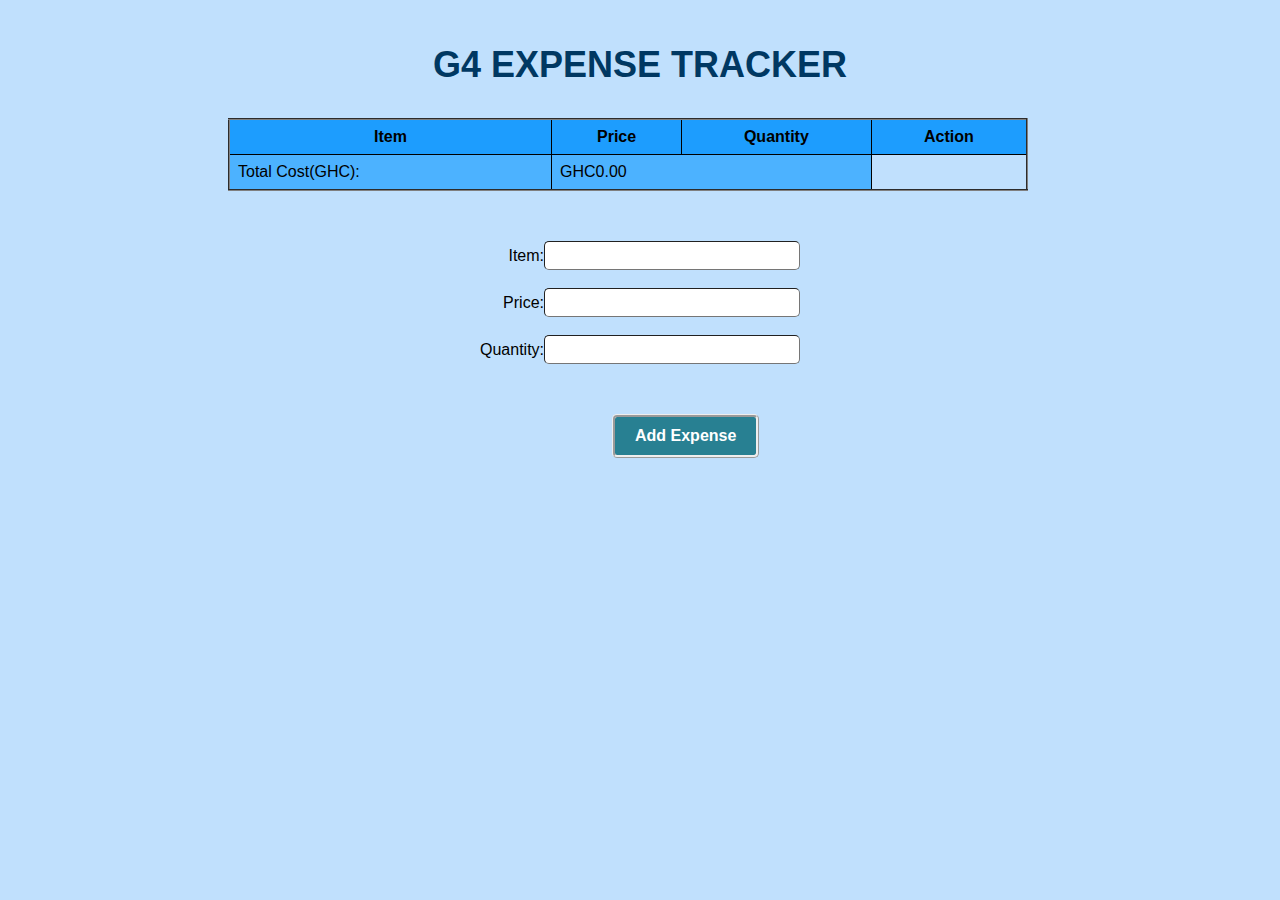
<file: Expense.html>
<!DOCTYPE html>
<html lang="en">
<head>
    <meta charset="UTF-8">
    <meta name="viewport" content="width=device-width, initial-scale=1.0">
    <title>Expense Tracker</title>
    <link rel="stylesheet" href="Expense.css">
    </head>


    <body>
<h1>G4 EXPENSE TRACKER</h1>

        <table id="tableID" cellspacing="5" cellpadding="5" border="2" width="device-width">
            <thead>
                <tr id="headrow">
                    <th>Item</th>
                   <th>Price</th>
                     <th>Quantity</th>
                      <th>Action</th>
                </tr>
            </thead>
          
            <tbody id="expense-table">
    
            </tbody>
            <tfoot>
                <td> Total Cost(GHC):</td>
               <td id="total" colspan="2">GHC0.00</td>
            
            </tr>
            </tfoot>


        </table>

<p> Item:<input type="text" id="name"><br><br>
    Price:<input type="text" id="amount"><br><br>
     Quantity:<input type="text" id="number">
</p>

 <button onclick="addExpense()">Add Expense</button>
        <script src="Ejava.js"></script>
    </body>
    </html>
</file>
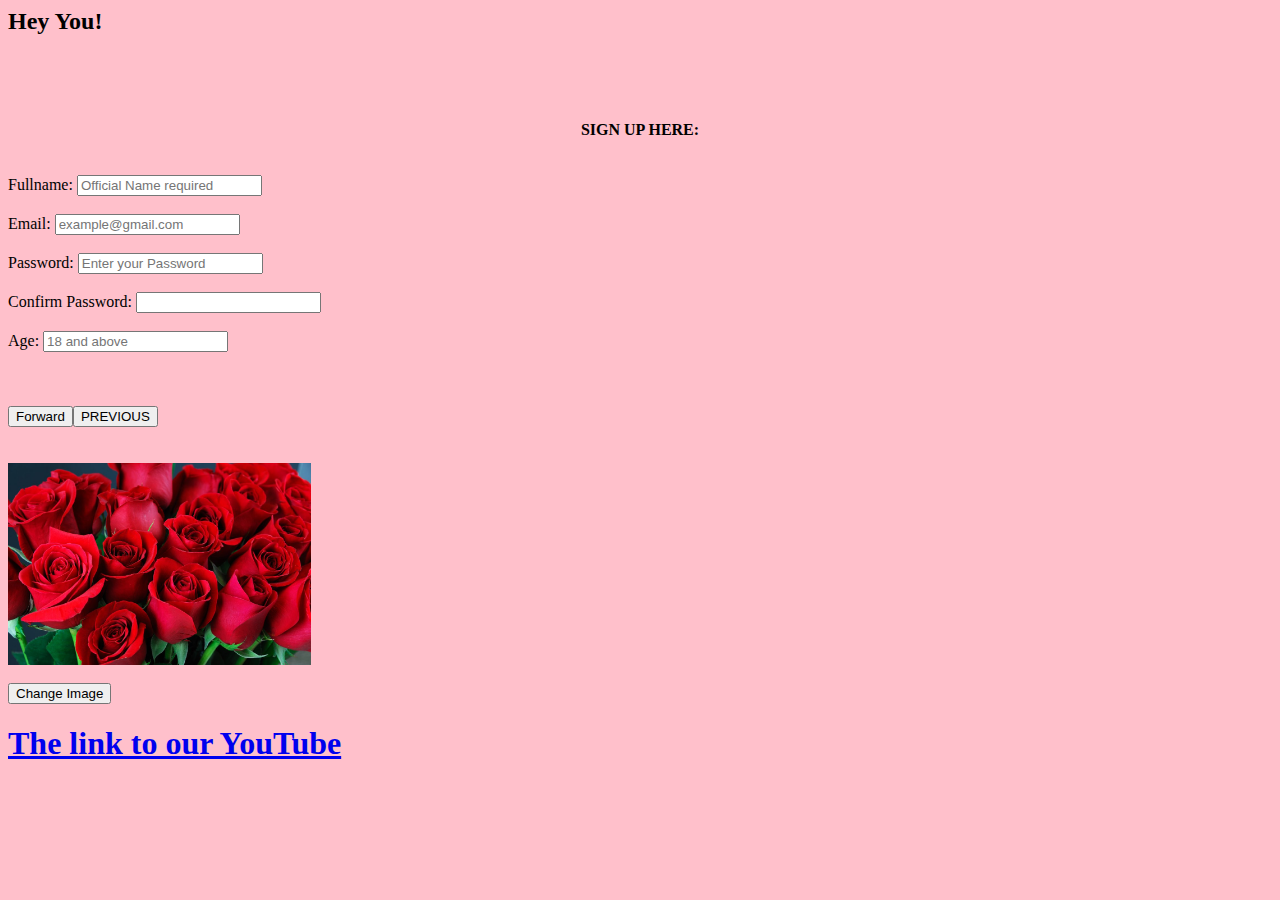
<file: First.html>
<!DOCTYPE>
<html lang="en">
<head>
<meta charset="UTF-8"
<meta name="viewport" content="width=device-width, initial-scale=1.0"
<style src = "script.css">

</style> 
</head>
 <body style="background-color: aqua";>
   
<div style="text-align: center";></div>
<form id="frm">
<h2 id = "title">WELCOME TO THE NEW WORLD!</h2>

<br><br><br>

     <div align="center"><b>SIGN UP HERE:</b></div>
     <br><br>
     <section>
      Fullname:
     <input id="NameInput" type="text", name="fullname" placeholder="Official Name required">
     <br><br>
     Email:
     <input type="email", placeholder="example@gmail.com", id="mail">
     <br><br>
     Password:
     <input type="password", id="Pwd", name="password", placeholder="Enter your Password">
     <br><br>

     <label for="ConfirmPassword",  id="pwd", name="password" placeholder="Confirm your Password">Confirm Password:</label>
     <input type="password">
     <br><br>
     Age:
   
     <input type="number", id="age", name="Age", min="18" placeholder="18 and above">
     </section>

     <br><br><br>


<button id="send">SUBMIT</button><button>PREVIOUS</button></div>

<br><br><br>
 <img id="image" src="BestPurple_CGC2662sq-1024x1024.jpg" alt="Sample" width="24%">
<br><br>
<button id="Change">Change Image</button>
<a id="click" href="#">Click here for next page</a>

<p id="message"></p>
</form>
 <script src="DOM.js"></script>

 </body>
</html>
</file>
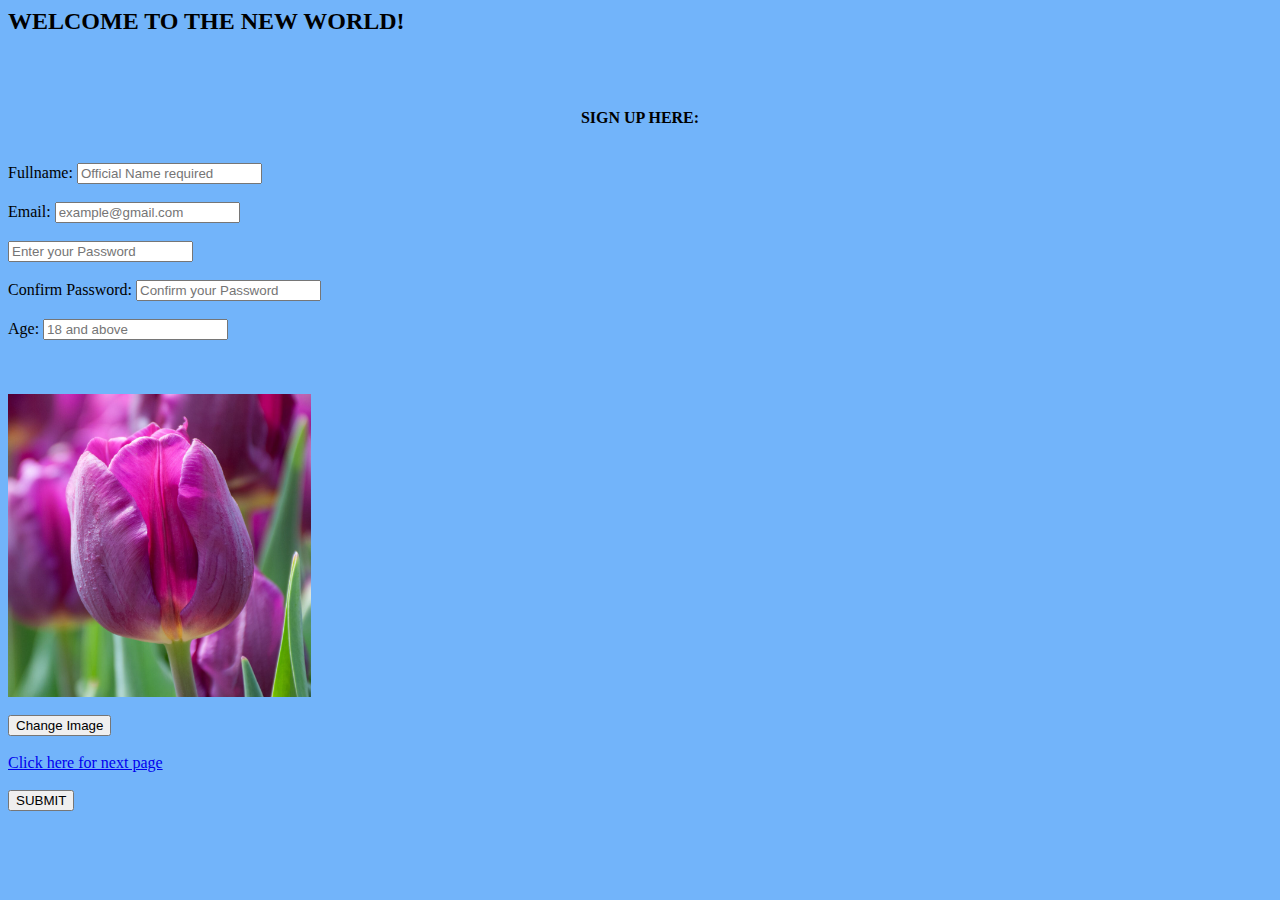
<file: Sign Up.html>
<!DOCTYPE>
<html lang="en">
<head>
    <title>SIGN UP</title>
<meta charset="UTF-8"
<meta name="viewport" content="width=device-width, initial-scale=1.0"
<style src = "script.css">

</style> 
</head>
 <body style="background-color: rgb(114, 180, 250)";>
   
<div style="text-align: center";></div>
<form id="frm">
<h2 id = "title">WELCOME TO THE NEW WORLD!</h2>

<br><br><br>

     <div align="center"><b>SIGN UP HERE:</b></div>
     <br><br>
     <section>
      Fullname:
     <input id="NameInput" type="text", name="fullname" placeholder="Official Name required">
     <br><br>
     Email:
     <input type="text", placeholder="example@gmail.com", id="mail">
     <br><br>
     <input type="text" id="password" placeholder="Enter your Password">
     <br><br>

     <label for="ConfirmPassword">Confirm Password:</label>
     <input id="confirmPassword" type="text" placeholder="Confirm your Password">
     <br><br>
     Age:
   
     <input type="text", id="age", name="Age",  placeholder="18 and above">
     </section>

     <br><br><br>



 <img id="image" src="BestPurple_CGC2662sq-1024x1024.jpg" alt="Sample" width="24%">
<br><br>
<button id="Change">Change Image</button><br><br>
<a id="click" href="#">Click here for next page</a><br><br>
<button id="send" type="submit">SUBMIT</button>
     <p id="message" style="color: red; font-style: italic;"></p>
     <script src="form.js"></script>
</form>
</body>
</html>
</file>
<file: Expense.css>
body{
    font-family:Arial, Helvetica, sans-serif;
    font-size: 16px;
    margin: auto;
    background-color: rgb(192, 224, 253);
    padding: 20px;
}

h1{
    font-size: 36px;
    font-weight: 900;
    color:  #003862;
    text-align: center;
}

tbody{
    margin-left: 100rem;
}

button{
    background-color: #288092;
    color: white;
    padding: 10px 20px;
    border: ridge;
    border-radius: 5px;
    cursor: pointer;
    font-size: 16px;
    font-weight: bold;
    margin-left: 37rem;
    transition: background-color 0.3s ease-in-out;
}

button:hover{
    background-color: #076274;
}

button:active{
    transform: scale(0.9);
}

table{
    width: 50rem;
    border-collapse: collapse;
    margin-top: 2rem;
    margin-left: 13rem;
    padding-inline: 3rem;
    /* table-layout: fixed; */
}

#headrow{
    background-color: #1d9dfe;
}

tbody{
    background-color: #8ccbfb;
}

th, td{
    border: 1px solid;
    padding: 8px;
}

tfoot{
    background-color: #4cb2ff;
}


#btn{
    font-weight: bold;
    font-size: 20px;
    text-align: center;
    background-color:  #4cb2ff;
    margin-left: 30px;
}

p{
    text-align: center;
    text-align: right;
    width: fit-content;
    margin: 50px auto;
}

p input{
    width: 250px;
    height: 25px;
    border-radius: 5px;
    border-width: 1.5px;
    font-size: medium;
}
</file>
